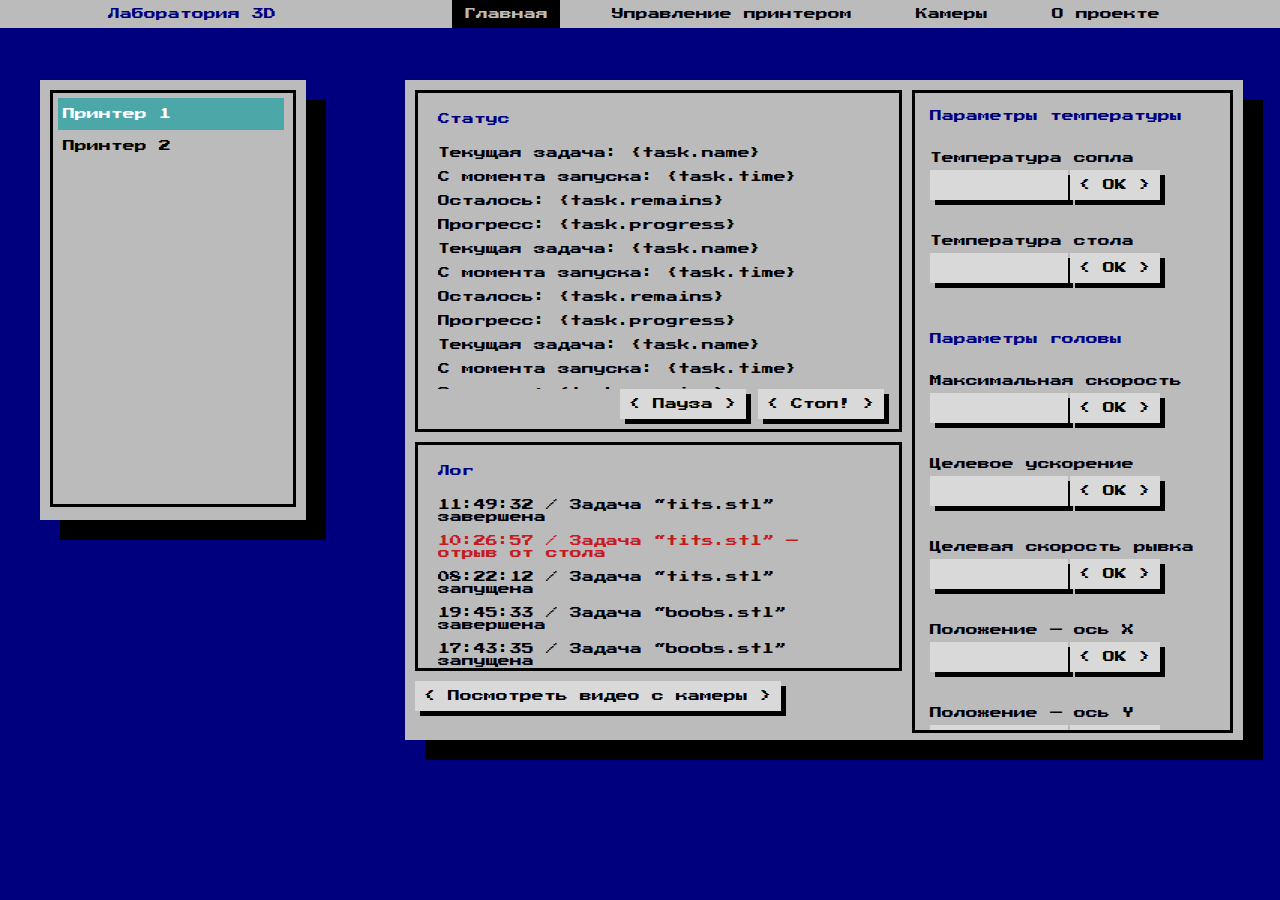
<file: index.html>
<!DOCTYPE html>
<html lang="en">
<head>
    <meta charset="UTF-8">
    <meta http-equiv="X-UA-Compatible" content="IE=edge">
    <meta name="viewport" content="width=device-width, initial-scale=1.0">
    <link rel="stylesheet" href="css/style.css">
    <link rel="preconnect" href="https://fonts.googleapis.com">
    <link rel="preconnect" href="https://fonts.gstatic.com" crossorigin>
    <link href="https://fonts.googleapis.com/css2?family=Press+Start+2P&display=swap" rel="stylesheet">
    <title>Document</title>
</head>
<body>
    <header class="nav">
        <h1 class="laptop">Лаборатория 3D</h1>
        <nav>
            <ul class="nav_list">
                <li><a href="index.html" class="nav_item nav_active"><span class="laptop">Главная</span><img src="icon/home-button.svg" alt="home button" class="mobile home"></a></li>
                <li><a href="control.html" class="nav_item"><span class="laptop">Управление принтером</span><img src="icon/settings.svg" alt="settings" class="mobile"></a></li>
                <li><a href="camera.html" class="nav_item"><span class="laptop">Камеры</span><img src="icon/photo-camera.svg" alt="photo camera" class="mobile"></a></li>
                <li><a href="about.html" class="nav_item"><span class="laptop">О проекте</span><img src="icon/alert-symbol.svg" alt="info" style="transform: rotate(180deg);" class="mobile info"></a></li>
            </ul>
        </nav>
    </header>
    <main class="main_window">
        <nav class="block nav_block">
            <div class="container main_nav_container">
                <ul class="main_nav_list laptop">
                    <li><a href="#" class="main_nav_item main_nav_active laptop">Принтер 1</a></li>
                    <li><a href="#" class="main_nav_item laptop">Принтер 2</a></li>                    
                </ul>
                <select class="mobile main_nav_mobile">
                    <option value="">Принтер 1</option>
                    <option value="">Принтер 2</option>
                </select>
            </div>
        </nav>
        <article class="block main_block">
            <div class="status_log_container">
                <div class="container status_container">
                    <h2>Статус</h2>
                    <div class="content_container status_content">
                        <p>Текущая задача: {task.name}</p>
                        <p>С момента запуска: {task.time}</p>
                        <p>Осталось: {task.remains}</p>
                        <p>Прогресс: {task.progress}</p>
                        <p>Текущая задача: {task.name}</p>
                        <p>С момента запуска: {task.time}</p>
                        <p>Осталось: {task.remains}</p>
                        <p>Прогресс: {task.progress}</p>
                        <p>Текущая задача: {task.name}</p>
                        <p>С момента запуска: {task.time}</p>
                        <p>Осталось: {task.remains}</p>
                        <p>Прогресс: {task.progress}</p>
                        <p>Текущая задача: {task.name}</p>
                        <p>С момента запуска: {task.time}</p>
                        <p>Осталось: {task.remains}</p>
                        <p>Прогресс: {task.progress}</p>
                    </div>
                    <div class="buttons_container">
                        <button class="field green">< Пауза ></button>
                        <button class="field red">< Стоп! ></button>
                    </div>
                </div>
                <div class="container log_container">
                    <h2>Лог</h2>
                    <div class="content_container log_content">
                        <p>11:49:32 / Задача “tits.stl” завершена</p>
                        <p class="log_warning">10:26:57 / Задача “tits.stl” — отрыв от стола</p>
                        <p>08:22:12 / Задача “tits.stl” запущена</p>
                        <p>19:45:33 / Задача “boobs.stl” завершена</p>
                        <p>17:43:35 / Задача “boobs.stl” запущена</p>
                        <p>11:49:32 / Задача “tits.stl” завершена</p>
                        <p class="log_warning">10:26:57 / Задача “tits.stl” — отрыв от стола</p>
                        <p>08:22:12 / Задача “tits.stl” запущена</p>
                        <p>19:45:33 / Задача “boobs.stl” завершена</p>
                        <p>17:43:35 / Задача “boobs.stl” запущена</p>
                        <p>11:49:32 / Задача “tits.stl” завершена</p>
                        <p class="log_warning">10:26:57 / Задача “tits.stl” — отрыв от стола</p>
                        <p>08:22:12 / Задача “tits.stl” запущена</p>
                        <p>19:45:33 / Задача “boobs.stl” завершена</p>
                        <p>17:43:35 / Задача “boobs.stl” запущена</p>
                    </div>
                </div>
                <a class="field camera_button" href="camera.html">< Посмотреть видео с камеры ></a>
            </div>
            <div class="container param_container">
                <div class="param_input_container">
                    <h3>Параметры температуры</h3>
                    <div class="input_container">
                        <p class="input_label">Температура сопла</p>
                        <input type="text" class="field param_input"><button class="field">< OK ></button>
                        <p class="input_label">Температура стола</p>
                        <input type="text" class="field param_input"><button class="field">< OK ></button>
                    </div>
                    <h3>Параметры головы</h3>
                    <div class="input_container">
                        <p class="input_label">Максимальная скорость</p>
                        <input type="text" class="field param_input"><button class="field">< OK ></button>
                        <p class="input_label">Целевое ускорение</p>
                        <input type="text" class="field param_input"><button class="field">< OK ></button>
                        <p class="input_label">Целевая скорость рывка</p>
                        <input type="text" class="field param_input"><button class="field">< OK ></button>
                        <p class="input_label">Положение — ось X</p>
                        <input type="text" class="field param_input"><button class="field">< OK ></button>
                        <p class="input_label">Положение — ось Y</p>
                        <input type="text" class="field param_input"><button class="field">< OK ></button>
                        <p class="input_label">Положение — ось Z</p>
                        <input type="text" class="field param_input"><button class="field">< OK ></button>
                    </div>
                    <h3>Параметры экструдера</h3>
                    <div class="input_container">
                        <p class="input_label">Максимальная скорость</p>
                        <input type="text" class="field param_input"><button class="field">< OK ></button>
                        <p class="input_label">Целевое ускорение</p>
                        <input type="text" class="field param_input"><button class="field">< OK ></button>
                        <p class="input_label">Целевая скорость рывка</p>
                        <input type="text" class="field param_input"><button class="field">< OK ></button>
                    </div>
                </div>
            </div>
        </article>
    </main>
</body>
</html>
</file>
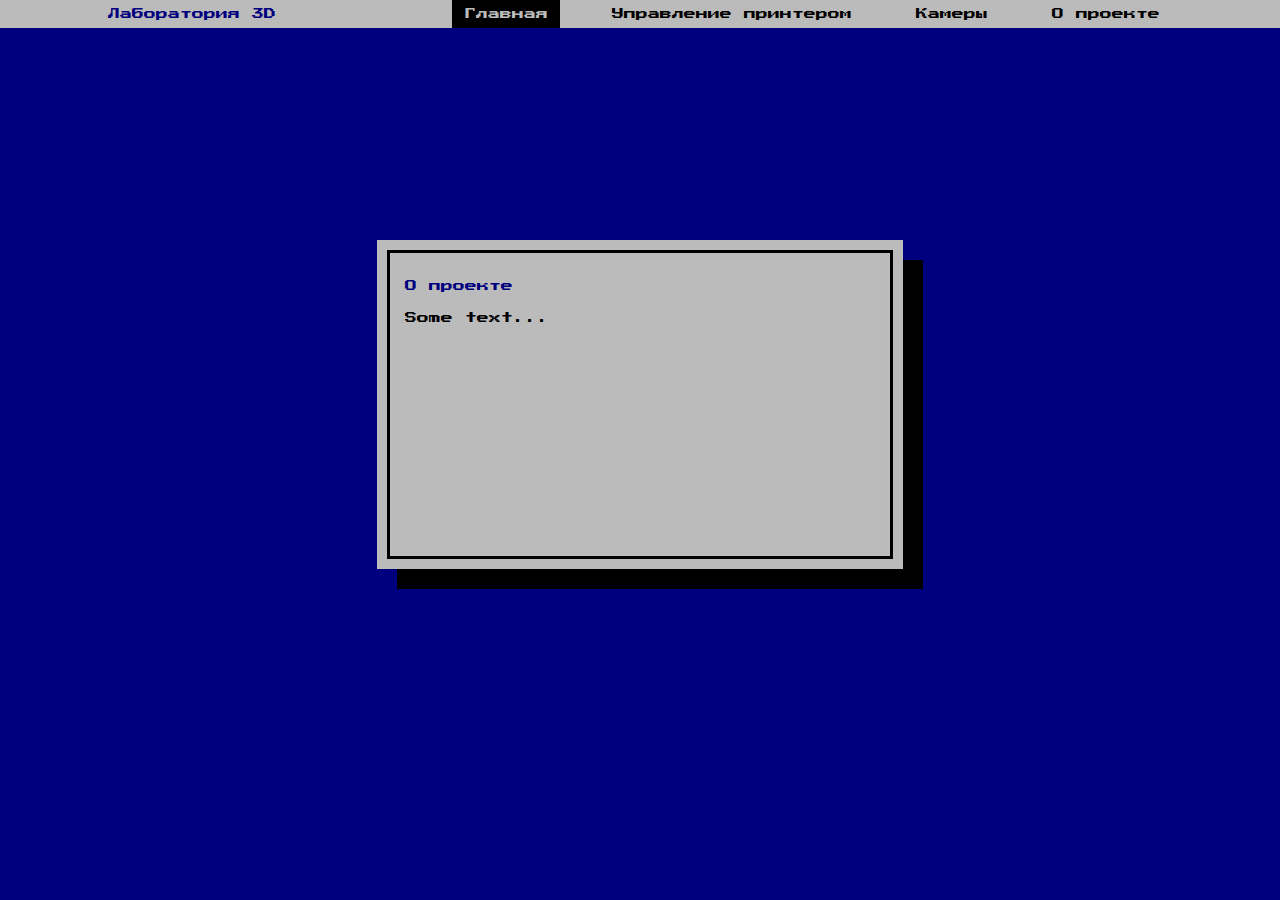
<file: about.html>
<!DOCTYPE html>
<html lang="en">
<head>
    <meta charset="UTF-8">
    <meta http-equiv="X-UA-Compatible" content="IE=edge">
    <meta name="viewport" content="width=device-width, initial-scale=1.0">
    <link rel="stylesheet" href="css/style.css">
    <link rel="preconnect" href="https://fonts.googleapis.com">
    <link rel="preconnect" href="https://fonts.gstatic.com" crossorigin>
    <link href="https://fonts.googleapis.com/css2?family=Press+Start+2P&display=swap" rel="stylesheet">
    <title>Document</title>
</head>
<body>
    <header class="nav">
        <h1 class="laptop">Лаборатория 3D</h1>
        <nav>
            <ul class="nav_list">
                <li><a href="index.html" class="nav_item nav_active"><span class="laptop">Главная</span><img src="icon/home-button.svg" alt="home button" class="mobile home"></a></li>
                <li><a href="control.html" class="nav_item"><span class="laptop">Управление принтером</span><img src="icon/settings.svg" alt="settings" class="mobile"></a></li>
                <li><a href="camera.html" class="nav_item"><span class="laptop">Камеры</span><img src="icon/photo-camera.svg" alt="photo camera" class="mobile"></a></li>
                <li><a href="about.html" class="nav_item"><span class="laptop">О проекте</span><img src="icon/alert-symbol.svg" alt="info" style="transform: rotate(180deg);" class="mobile info"></a></li>
            </ul>
        </nav>
    </header>
    <main class="main_window">
        <article class="block about">
            <div class="container about_container">
                <h3>О проекте</h3>
                <p>Some text...</p>
            </div>
        </article>
    </main>
</body>
</html>
</file>
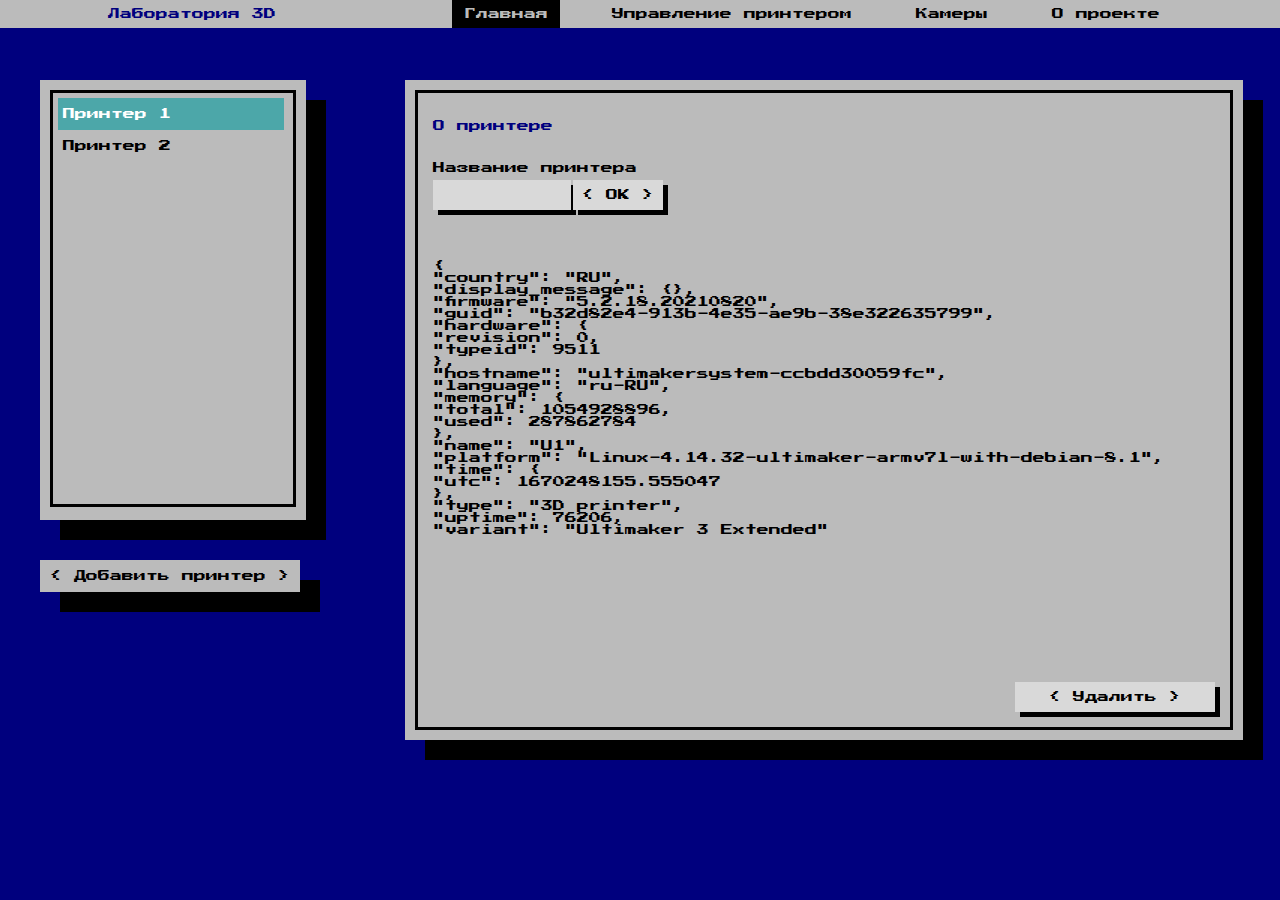
<file: control.html>
<!DOCTYPE html>
<html lang="en">
<head>
    <meta charset="UTF-8">
    <meta http-equiv="X-UA-Compatible" content="IE=edge">
    <meta name="viewport" content="width=device-width, initial-scale=1.0">
    <link rel="stylesheet" href="css/style.css">
    <link rel="preconnect" href="https://fonts.googleapis.com">
    <link rel="preconnect" href="https://fonts.gstatic.com" crossorigin>
    <link href="https://fonts.googleapis.com/css2?family=Press+Start+2P&display=swap" rel="stylesheet">
    <title>Document</title>
</head>
<body>
    <header class="nav">
        <h1 class="laptop">Лаборатория 3D</h1>
        <nav>
            <ul class="nav_list">
                <li><a href="index.html" class="nav_item nav_active"><span class="laptop">Главная</span><img src="icon/home-button.svg" alt="home button" class="mobile home"></a></li>
                <li><a href="control.html" class="nav_item"><span class="laptop">Управление принтером</span><img src="icon/settings.svg" alt="settings" class="mobile"></a></li>
                <li><a href="camera.html" class="nav_item"><span class="laptop">Камеры</span><img src="icon/photo-camera.svg" alt="photo camera" class="mobile"></a></li>
                <li><a href="about.html" class="nav_item"><span class="laptop">О проекте</span><img src="icon/alert-symbol.svg" alt="info" style="transform: rotate(180deg);" class="mobile info"></a></li>
            </ul>
        </nav>
    </header>
    <main class="main_window">
        <div>
            <nav class="block nav_block">
                <div class="container main_nav_container">
                    <ul class="main_nav_list laptop">
                        <li><a href="#" class="main_nav_item main_nav_active laptop">Принтер 1</a></li>
                        <li><a href="#" class="main_nav_item laptop">Принтер 2</a></li>                    
                    </ul>
                    <select class="mobile main_nav_mobile">
                        <option value="">Принтер 1</option>
                        <option value="">Принтер 2</option>
                    </select>
                </div>
            </nav>
            <a href="new_printer.html" class="block add_printer laptop">< Добавить принтер ></a>
        </div>
        <a href="new_printer.html" class="block add_printer mobile">< Добавить принтер ></a>
        <article class="block main_block control_block">
            <div class="container control_container">
                <h3>О принтере</h3>
                <div class="input_container">
                    <p class="input_label">Название принтера</p>
                    <input type="text" class="field param_input"><button class="field">< OK ></button>
                </div>
                <div class="printer_info">
                    {<br>
                        "country": "RU",<br>
                        "display_message": {},<br>
                        "firmware": "5.2.18.20210820",<br>
                        "guid": "b32d82e4-913b-4e35-ae9b-38e322635799",<br>
                        "hardware": {<br>
                           "revision": 0,<br>
                           "typeid": 9511 <br>
                        },<br>
                        "hostname": "ultimakersystem-ccbdd30059fc",<br>
                        "language": "ru-RU",<br>
                        "memory": {<br>
                           "total": 1054928896,<br>
                           "used": 287862784 <br>
                        },<br>
                        "name": "U1",<br>
                        "platform": "Linux-4.14.32-ultimaker-armv7l-with-debian-8.1",<br>
                        "time": {<br>
                           "utc": 1670248155.555047 <br>
                        },<br>
                        "type": "3D printer",<br>
                        "uptime": 76206,<br>
                        "variant": "Ultimaker 3 Extended"<br>
                </div>
                <button class="field control_button red">< Удалить ></button>
            </div>
        </article>
    </main>
</body>
</html>
</file>
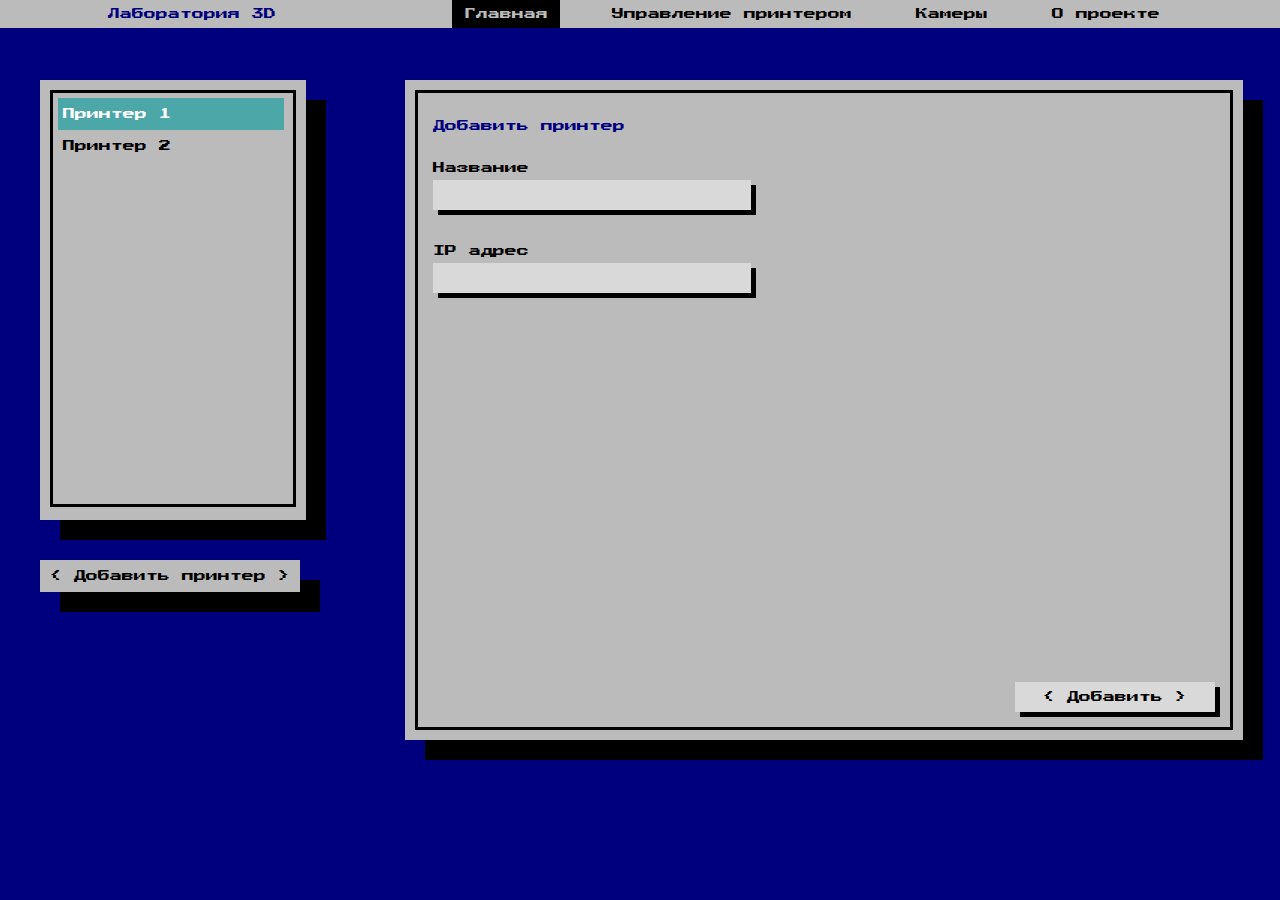
<file: new_printer.html>
<!DOCTYPE html>
<html lang="en">
<head>
    <meta charset="UTF-8">
    <meta http-equiv="X-UA-Compatible" content="IE=edge">
    <meta name="viewport" content="width=device-width, initial-scale=1.0">
    <link rel="stylesheet" href="css/style.css">
    <link rel="preconnect" href="https://fonts.googleapis.com">
    <link rel="preconnect" href="https://fonts.gstatic.com" crossorigin>
    <link href="https://fonts.googleapis.com/css2?family=Press+Start+2P&display=swap" rel="stylesheet">
    <title>Document</title>
</head>
<body>
    <header class="nav">
        <h1 class="laptop">Лаборатория 3D</h1>
        <nav>
            <ul class="nav_list">
                <li><a href="index.html" class="nav_item nav_active"><span class="laptop">Главная</span><img src="icon/home-button.svg" alt="home button" class="mobile home"></a></li>
                <li><a href="control.html" class="nav_item"><span class="laptop">Управление принтером</span><img src="icon/settings.svg" alt="settings" class="mobile"></a></li>
                <li><a href="camera.html" class="nav_item"><span class="laptop">Камеры</span><img src="icon/photo-camera.svg" alt="photo camera" class="mobile"></a></li>
                <li><a href="about.html" class="nav_item"><span class="laptop">О проекте</span><img src="icon/alert-symbol.svg" alt="info" style="transform: rotate(180deg);" class="mobile info"></a></li>
            </ul>
        </nav>
    </header>
    <main class="main_window">
        <div>
            <nav class="block nav_block">
                <div class="container main_nav_container">
                    <ul class="main_nav_list laptop">
                        <li><a href="#" class="main_nav_item main_nav_active laptop">Принтер 1</a></li>
                        <li><a href="#" class="main_nav_item laptop">Принтер 2</a></li>                    
                    </ul>
                    <select class="mobile main_nav_mobile">
                        <option value="">Принтер 1</option>
                        <option value="">Принтер 2</option>
                    </select>
                </div>
            </nav>
            <a href="new_printer.html" class="block add_printer laptop">< Добавить принтер ></a>
        </div>
        <a href="new_printer.html" class="block add_printer mobile">< Добавить принтер ></a>
        <article class="block main_block control_block">
            <div class="container new_printer_container">
                <div class="new_printer_form">
                    <h3>Добавить принтер</h3>
                    <div class="input_container">
                        <p class="input_label">Название</p>
                        <input type="text" class="field param_input form_input">
                        <p class="input_label">IP адрес</p>
                        <input type="text" class="field param_input form_input">
                    </div>
                </div>
                <button class="field control_button">< Добавить ></button>
            </div>
        </article>
    </main>
</body>
</html>
</file>
<file: css/style.css>
@media (min-height: 660px) and (min-width: 360px) {
    body {
        background-color: #00007E;
        font-family: 'Press Start 2P', cursive;
        font-size: 10px;
        margin: 0;
        color: black;
    }

    .main_nav_mobile {
        margin-left: 10px;
        background-color: #BBBBBB;
        border: none;
        font-family: 'Press Start 2P', cursive;
        font-size: 10px;
        color: black;
    }

    .main_nav_mobile option {
        font-family: 'Press Start 2P', cursive;
        font-size: 7px;
        color: black;
        font-weight:normal;
    }

    .main_nav_mobile:focus {
        border-color: #BBBBBB; 
        box-shadow: none;
        color: #222;
        outline: none;
    }

    .mobile {
        display: inline-block;
        height: 30px;
        width: auto;
    }

    .laptop {
        display: none;
    }
    
    .home {
        height: 40px;
    }

    .info {
        height: 40px;
    }
    
    ul {
        margin: 0;
        padding: 0;
        list-style-type: none;
    }
    
    a {
        outline: none;
        text-decoration: none;
        display: inline-block;
        color: black;
    }
    
    h1 {
        font-size: 10px;
        font-weight: normal;
        margin: 0;
        color: #00007E;
        padding: 8px 40px;
    }
    
    .nav {
        display: flex;
        background-color: #BBBBBB;
        position: fixed;
        width: 100%;
        bottom: 0px;
        justify-content: space-around;
    }
    
    .nav_list {
        display: flex;
        align-items: center;
    }
    
    .nav_item {
        margin: 0px 30px;
    }
    
    /*.nav_active {
        background-color: black;
        color: #BBBBBB;
    }*/
    
    .main_window {
        display: flex;
        flex-direction: column;
        padding-bottom: 70px;
        padding-right: 10px;
    }
    
    .container {
        border: 3px solid black;
        padding: 5px;
        overflow: auto;
    }
    
    .main_nav_container {
        width: 100%;
        border: none;
        padding: 0px;
    }
    
    .block {
        padding: 10px;
        box-shadow: 10px 10px black;
        background-color: #BBBBBB;
    }
    
    .nav_block {
        width: 100%;
        position: fixed;
        box-shadow: none;
        padding: 0px;
    }
    
    .main_nav_item {
        width: 94%;
        padding: 10px 5px;
        margin: 0px 20px;
        text-align: center;
        height: 100%;
    }

    .main_nav_list {
        display: flex;
    }
    
    .main_nav_item:hover {
        background-color: #4CA7A9;
        color: #FFFFFF;
    }
    
    .main_nav_active {
        background-color: #4CA7A9;
        color: #FFFFFF;
    }
    
    .status_log_container {
        width: 100%;
        margin-right: 10px;
        height: 500px;
    }
    
    .main_block {
        display: flex;
        width: 80%;
        height: 30%;
        align-self: center;
        justify-content: space-between;
        margin-top: 50px;
        flex-direction: column;
    }

    .control_block {
        margin-top: 20px;
    }
    
    .status_container {
        height: 61%;
        margin-bottom: 13px;
        display: flex;
        flex-direction: column;
    }
    
    .log_container {
        height: 34%;
    }
    
    .param_container {
        margin-top: 30px;
        width: auto;
        height: 98%;
    }
    
    .field {
        font-family: "";
        padding: 6px;
        background-color: #D9D9D9;
        border: none;
        font-family: 'Press Start 2P', cursive;
        font-size: 10px;
        color: black;
        box-shadow: 5px 5px black;
    }
    
    button:hover {
        background-color: #555555;
        color: #FFFFFF;
    }
    
    button:active {
        position: relative;
        box-shadow: none;
        top:5px;
        left: 5px;
    }
    
    button.green:hover {
        background-color: #66A15A;
        color: #FFFFFF;
    }
    
    button.red:hover {
        background-color: #AE4136;
        color: #FFFFFF;
    }
    
    .camera_button {
        display: none;
        margin-top: 10px;
    }
    
    a.camera_button:hover {
        background-color: #555555;
        color: #FFFFFF;
    }
    
    a.camera_button:active {
        position: relative;
        box-shadow: none;
        top: 5px;
        left: 5px;
    }
    
    h2 {
        font-size: 10px;
        font-weight: normal;
        margin-top: 15px;
        margin-left: 15px;
        color: #00007E;
    }
    
    .content_container {
        margin-left: 15px;
        overflow: auto;
    }
    
    .status_content {
        width: 90%;
        height: 410px;
    }
    
    .log_content {
        width: 90%;
        height: 80%;
    }
    
    .buttons_container {
        display: flex;
        justify-content: space-between;
        margin-bottom: 5px;
        margin-right: 10px;
    }
    
    .log_warning {
        color: #C31D1D;
    }
    
    .param_input_container {
        margin-left: 10px;
    }
    
    h3 {
        font-size: 10px;
        font-weight: normal;
        color: #00007E;
        margin-bottom: 20px;
    }
    
    .input_label {
        margin: 30px 0 6px 0;
    }
    
    .input_container {
        margin-bottom: 45px;
    }
    
    .param_input {
        width: 60%;
        margin-right: 5px;
    }
    
    .add_printer {
        border: none;
        margin-top: 46px;
        font-family: 'Press Start 2P', cursive;
        font-size: 10px;
        color: black;
        align-self: center;
        height: auto;
    }
    
    button.block:hover {
        top: 10px;
        left: 10px;
    }
    
    .control_container {
        width: 89%;
        display: flex;
        flex-direction: column;
        justify-content: space-between;
        padding: 15px;
    }
    
    .control_container h3 {
        margin-bottom: 0px;
    }
    
    .control_input {
        margin-left: 10px;
    }
    
    .printer_info {
        width: 100%;
        height: 70%;
        overflow: auto;
    }
    
    .control_button {
        width: 150px;
        align-self: center;
        margin-top: 10px;
    }
    
    .new_printer_container {
        width: 89%;
        padding: 15px;
        display: flex;
        flex-direction: column;
        justify-content: space-between;
    }
    
    .form_input {
        width: 240px;
    }
    
    a.add_printer:hover {
        background-color: #555555;
        color: #FFFFFF;
    }
    
    a.add_printer:active {
        position: relative;
        box-shadow: none;
        top: 10px;
        left: 10px;
    }
    
    img {
        width: 100%;
        height: auto;
    }
    
    .camera {
        width: 98%;
        padding: 0;
    }

    .camera_block {
        margin-top: 100px;
    }
    
    .about {
        position: relative;
        top: 100px;
        width: auto;
        align-self: center;
    }
    
    .about_container {
        width: 250px;
        height: 273px;
        padding: 15px;
    }

    @media (min-height: 768px) {

        .about {
            position: relative;
            top: 160px;
        }

        @media (min-height: 1024px) {

            .about {
                position: relative;
                top: 300px;
            }
        }
    }
}

@media (min-height: 670px) and (min-width: 768px) {
    body {
        background-color: #00007E;
        font-family: 'Press Start 2P', cursive;
        font-size: 10px;
        margin: 0;
        color: black;
    }

    .mobile {
        display: inline-block;
        height: 30px;
        width: auto;
    }

    .laptop {
        display: none;
    }

    .home {
        height: 40px;
    }

    .info {
        height: 40px;
    }
    
    ul {
        margin: 0;
        padding: 0;
        list-style-type: none;
    }
    
    a {
        outline: none;
        text-decoration: none;
        display: inline-block;
        color: black;
    }
    
    h1 {
        font-size: 10px;
        font-weight: normal;
        margin: 0;
        color: #00007E;
        padding: 8px 40px;
    }
    
    .nav {
        display: flex;
        background-color: #BBBBBB;
        position: fixed;
        width: 100%;
        bottom: 0px;
        justify-content: space-around;
    }
    
    .nav_list {
        display: flex;
        align-items: center;
    }
    
    .nav_item {
        margin: 0px 40px;
    }
    
    /*.nav_active {
        background-color: black;
        color: #BBBBBB;
    }*/
    
    .main_window {
        display: flex;
        flex-direction: column;
    }
    
    .container {
        border: 3px solid black;
        padding: 5px;
        overflow: auto;
    }
    
    .main_nav_container {
        width: 100%;
        border: none;
        padding: 0px;
    }
    
    .block {
        padding: 10px;
        box-shadow: 10px 10px black;
        background-color: #BBBBBB;
    }
    
    .nav_block {
        width: 100%;
        position: fixed;
        box-shadow: none;
        padding: 0px;
    }
    
    .main_nav_item {
        width: 94%;
        padding: 10px 5px;
        margin: 0px 20px;
        text-align: center;
    }

    .main_nav_list {
        display: flex;
    }
    
    .main_nav_item:hover {
        background-color: #4CA7A9;
        color: #FFFFFF;
    }
    
    .main_nav_active {
        background-color: #4CA7A9;
        color: #FFFFFF;
    }
    
    .status_log_container {
        width: 63%;
        margin-right: 10px;
        height: 97%;
    }
    
    .main_block {
        display: flex;
        width: 88%;
        height: 480px;
        align-self: center;
        justify-content: space-between;
        margin-top: 80px;
        flex-direction: row;
    }

    .control_block {
        margin-top: 20px;
    }
    
    .status_container {
        height: 61%;
        margin-bottom: 13px;
        display: flex;
        flex-direction: column;
    }
    
    .log_container {
        height: 34%;
    }
    
    .param_container {
        width: 323px;
        height: 98%;
        margin-top: 0px;
    }
    
    .field {
        font-family: "";
        padding: 6px;
        background-color: #D9D9D9;
        border: none;
        font-family: 'Press Start 2P', cursive;
        font-size: 10px;
        color: black;
        box-shadow: 5px 5px black;
    }
    
    button:hover {
        background-color: #555555;
        color: #FFFFFF;
    }
    
    button:active {
        position: relative;
        box-shadow: none;
        top:5px;
        left: 5px;
    }
    
    button.green:hover {
        background-color: #66A15A;
        color: #FFFFFF;
    }
    
    button.red:hover {
        background-color: #AE4136;
        color: #FFFFFF;
    }
    
    .camera_button {
        display: none;
        margin-top: 10px;
    }
    
    a.camera_button:hover {
        background-color: #555555;
        color: #FFFFFF;
    }
    
    a.camera_button:active {
        position: relative;
        box-shadow: none;
        top: 5px;
        left: 5px;
    }
    
    h2 {
        font-size: 10px;
        font-weight: normal;
        margin-top: 15px;
        margin-left: 15px;
        color: #00007E;
    }
    
    .content_container {
        margin-left: 15px;
        overflow: auto;
    }
    
    .status_content {
        width: 90%;
        height: 410px;
    }
    
    .log_content {
        width: 90%;
        height: 80%;
    }
    
    .buttons_container {
        align-self: flex-end;
        margin-bottom: 5px;
        margin-right: 10px;
        display: inline-block;
    }
    
    .log_warning {
        color: #C31D1D;
    }
    
    .param_input_container {
        margin-left: 10px;
    }
    
    h3 {
        font-size: 10px;
        font-weight: normal;
        color: #00007E;
        margin-bottom: 20px;
    }
    
    .input_label {
        margin: 30px 0 6px 0;
    }
    
    .input_container {
        margin-bottom: 45px;
    }
    
    .param_input {
        width: 230px;
        margin-bottom: 5px;
    }
    
    .add_printer {
        border: none;
        margin-top: 46px;
        font-family: 'Press Start 2P', cursive;
        font-size: 10px;
        color: black;
        align-self: center;
        height: auto;
    }
    
    button.block:hover {
        top: 10px;
        left: 10px;
    }
    
    .control_container {
        width: 100%;
        display: flex;
        flex-direction: column;
        justify-content: space-between;
        padding: 15px;
    }
    
    .control_input {
        margin-left: 10px;
    }
    
    .printer_info {
        width: 100%;
        height: 70%;
        overflow: auto;
    }
    
    .control_button {
        width: 200px;
        align-self: flex-end;
    }
    
    .new_printer_container {
        width: 100%;
        padding: 15px;
        display: flex;
        flex-direction: column;
        justify-content: space-between;
    }
    
    .form_input {
        width: 300px;
    }
    
    a.add_printer:hover {
        background-color: #555555;
        color: #FFFFFF;
    }
    
    a.add_printer:active {
        position: relative;
        box-shadow: none;
        top: 10px;
        left: 10px;
    }
    
    img {
        width: 100%;
        height: auto;
    }
    
    .camera {
        width: 100%;
        padding: 0;
    }
    
    .about {
        position: relative;
        top: 100px;
        width: 50%;
        align-self: center;
    }
    
    .about_container {
        width: 91%;
        height: 273px;
        padding: 15px;
    }

    @media (min-height: 768px) {
        .main_block {
            display: flex;
            width: 88%;
            height: 580px;
            justify-content: space-between;
        }

        .about {
            position: relative;
            top: 160px;
        }

        @media (min-height: 1024px) {
            .main_block {
                display: flex;
                width: 88%;
                height: 840px;
                justify-content: space-between;
            }

            .status_container {
                height: 63%;
                margin-bottom: 10px;
                display: flex;
                flex-direction: column;
            }
            
            .log_container {
                height: 34%;
            }
            
            .param_container {
                width: 323px;
                height: 98%;
            }

            .status_log_container {
                width: 63%;
                margin-right: 10px;
                height: 98%;
            }

            .about {
                position: relative;
                top: 300px;
            }
        }
    }
}

@media (min-height: 670px) and (min-width: 992px) {
    body {
        background-color: #00007E;
        font-family: 'Press Start 2P', cursive;
        font-size: 10px;
        margin: 0;
        color: black;
    }

    .mobile {
        display: none;
    }

    .laptop {
        display: inline-block;
    }

    .main_nav_list {
        display: list-item;
    }
    
    ul {
        margin: 0;
        padding: 0;
        list-style-type: none;
    }
    
    a {
        outline: none;
        text-decoration: none;
        display: inline-block;
        color: black;
    }
    
    h1 {
        font-size: 10px;
        font-weight: normal;
        margin: 0;
        color: #00007E;
        padding: 8px 40px;
    }
    
    .nav {
        display: flex;
        background-color: #BBBBBB;
        position: fixed;
        width: 100%;
        top: 0px;
        bottom: auto;
        justify-content: space-around;
    }
    
    .nav_list {
        display: flex;
    }
    
    .nav_item {
        margin: 0px;
        margin-right: 40px;
        padding: 8px 12px;
    }
    
    .nav_active {
        background-color: black;
        color: #BBBBBB;
    }
    
    .main_window {
        width: 94%;
        padding: 80px 40px 60px 40px;
        display: flex;
        justify-content: space-between;
        flex-direction: row;
    }
    
    .container {
        border: 3px solid black;
        padding: 5px;
        overflow: auto;
    }
    
    .main_nav_container {
        width: 230px;
        height: 401px;
    }
    
    .block {
        padding: 10px;
        box-shadow: 20px 20px black;
        background-color: #BBBBBB;
    }
    
    .nav_block {
        width: auto;
        height: 420px;
        position: static;
    }
    
    .main_nav_item {
        width: 94%;
        padding: 10px 5px;
        margin: 0px;
        text-align: start;
    }
    
    .main_nav_item:hover {
        background-color: #4CA7A9;
        color: #FFFFFF;
    }
    
    .main_nav_active {
        background-color: #4CA7A9;
        color: #FFFFFF;
    }
    
    .status_log_container {
        width: 63%;
        margin-right: 10px;
        height: 98%;
    }
    
    .main_block {
        display: flex;
        width: 68%;
        height: 540px;
        justify-content: space-between;
        margin-top: 0px;
    }
    
    .status_container {
        height: 52%;
        margin-bottom: 10px;
        display: flex;
        flex-direction: column;
    }
    
    .log_container {
        height: 34%;
    }
    
    .param_container {
        width: 323px;
        height: 98%;
    }
    
    .field {
        font-family: "";
        padding: 9px;
        background-color: #D9D9D9;
        border: none;
        font-family: 'Press Start 2P', cursive;
        font-size: 10px;
        color: black;
        box-shadow: 5px 5px black;
    }
    
    button:hover {
        background-color: #555555;
        color: #FFFFFF;
    }
    
    button:active {
        position: relative;
        box-shadow: none;
        top:5px;
        left: 5px;
    }
    
    button.green:hover {
        background-color: #66A15A;
        color: #FFFFFF;
    }
    
    button.red:hover {
        background-color: #AE4136;
        color: #FFFFFF;
    }
    
    .camera_button {
        display: inline-block;
        margin-top: 10px;
    }
    
    a.camera_button:hover {
        background-color: #555555;
        color: #FFFFFF;
    }
    
    a.camera_button:active {
        position: relative;
        box-shadow: none;
        top: 5px;
        left: 5px;
    }
    
    h2 {
        font-size: 10px;
        font-weight: normal;
        margin-top: 15px;
        margin-left: 15px;
        color: #00007E;
    }
    
    .content_container {
        margin-left: 15px;
        overflow: auto;
    }
    
    .status_content {
        width: 90%;
        height: 410px;
    }
    
    .log_content {
        width: 90%;
        height: 80%;
    }
    
    .buttons_container {
        align-self: flex-end;
        margin-bottom: 5px;
        margin-right: 10px;
    }
    
    .log_warning {
        color: #C31D1D;
    }
    
    .param_input_container {
        margin-left: 10px;
    }
    
    h3 {
        font-size: 10px;
        font-weight: normal;
        color: #00007E;
        margin-bottom: 20px;
    }
    
    .input_label {
        margin: 30px 0 6px 0;
    }
    
    .input_container {
        margin-bottom: 45px;
    }
    
    .param_input {
        width: 190px;
        margin-bottom: 5px;
    }
    
    .add_printer {
        border: none;
        margin-top: 40px;
        font-family: 'Press Start 2P', cursive;
        font-size: 10px;
        color: black;
        padding: 10px 30px;
    }
    
    button.block:hover {
        top: 10px;
        left: 10px;
    }
    
    .control_container {
        width: 100%;
        display: flex;
        flex-direction: column;
        justify-content: space-between;
        padding: 15px;
    }
    
    .control_input {
        margin-left: 10px;
    }
    
    .printer_info {
        width: 100%;
        height: 70%;
        overflow: auto;
    }
    
    .control_button {
        width: 200px;
        align-self: flex-end;
    }
    
    .new_printer_container {
        width: 100%;
        padding: 15px;
        display: flex;
        flex-direction: column;
        justify-content: space-between;
    }
    
    .form_input {
        width: 300px;
    }
    
    a.add_printer:hover {
        background-color: #555555;
        color: #FFFFFF;
    }
    
    a.add_printer:active {
        position: relative;
        box-shadow: none;
        top: 10px;
        left: 10px;
    }
    
    img {
        width: auto;
        height: auto;
    }
    
    .camera {
        width: 100%;
        padding: 0;
    }
    
    .about {
        position: relative;
        top: 100px;
        left: 22%;
        width: auto;
    }
    
    .about_container {
        width: 470px;
        height: 273px;
        padding: 15px;
    }

    @media (min-height: 768px) {
        .main_block {
            display: flex;
            width: 68%;
            height: 640px;
            justify-content: space-between;
        }

        .about {
            position: relative;
            top: 160px;
        }

        @media (min-height: 1024px) {
            .main_block {
                display: flex;
                width: 68%;
                height: 884px;
                justify-content: space-between;
            }

            .status_container {
                height: 58%;
                margin-bottom: 10px;
                display: flex;
                flex-direction: column;
            }
            
            .log_container {
                height: 34%;
            }
            
            .param_container {
                width: 323px;
                height: 98%;
            }

            .status_log_container {
                width: 63%;
                margin-right: 10px;
                height: 98%;
            }

            .about {
                position: relative;
                top: 300px;
            }
        }
    }
}

@media (min-height: 670px) and (min-width: 1200px) {
    body {
        background-color: #00007E;
        font-family: 'Press Start 2P', cursive;
        font-size: 12px;
        margin: 0;
        color: black;
    }
    
    ul {
        margin: 0;
        padding: 0;
        list-style-type: none;
    }
    
    a {
        outline: none;
        text-decoration: none;
        display: inline-block;
        color: black;
    }
    
    h1 {
        font-size: 12px;
        font-weight: normal;
        margin: 0;
        color: #00007E;
        padding: 8px 40px;
    }
    
    .nav {
        display: flex;
        background-color: #BBBBBB;
        position: fixed;
        width: 100%;
    }
    
    .nav_list {
        display: flex;
    }
    
    .nav_item {
        margin-right: 40px;
        padding: 8px 12px;
    }
    
    .nav_active {
        background-color: black;
        color: #BBBBBB;
    }
    
    .main_window {
        width: 94%;
        padding: 80px 40px 60px 40px;
        display: flex;
        justify-content: space-between;
    }
    
    .container {
        border: 3px solid black;
        padding: 5px;
        overflow: auto;
    }
    
    .main_nav_container {
        width: 230px;
        height: 401px;
    }
    
    .block {
        padding: 10px;
        box-shadow: 20px 20px black;
        background-color: #BBBBBB;
    }
    
    .nav_block {
        height: 420px
    }
    
    .main_nav_item {
        width: 94%;
        padding: 10px 5px;
        margin: 0px;
    }
    
    .main_nav_item:hover {
        background-color: #4CA7A9;
        color: #FFFFFF;
    }
    
    .main_nav_active {
        background-color: #4CA7A9;
        color: #FFFFFF;
    }
    
    .status_log_container {
        width: 63%;
        margin-right: 10px;
        height: 98%;
    }
    
    .main_block {
        display: flex;
        width: 68%;
        height: 540px;
        justify-content: space-between;
    }
    
    .status_container {
        height: 52%;
        margin-bottom: 10px;
        display: flex;
        flex-direction: column;
    }
    
    .log_container {
        height: 34%;
    }
    
    .param_container {
        width: 323px;
        height: 98%;
    }
    
    .field {
        font-family: "";
        padding: 9px;
        background-color: #D9D9D9;
        border: none;
        font-family: 'Press Start 2P', cursive;
        font-size: 12px;
        color: black;
        box-shadow: 5px 5px black;
    }
    
    button:hover {
        background-color: #555555;
        color: #FFFFFF;
    }
    
    button:active {
        position: relative;
        box-shadow: none;
        top:5px;
        left: 5px;
    }
    
    button.green:hover {
        background-color: #66A15A;
        color: #FFFFFF;
    }
    
    button.red:hover {
        background-color: #AE4136;
        color: #FFFFFF;
    }
    
    .camera_button {
        margin-top: 10px;
    }
    
    a.camera_button:hover {
        background-color: #555555;
        color: #FFFFFF;
    }
    
    a.camera_button:active {
        position: relative;
        box-shadow: none;
        top: 5px;
        left: 5px;
    }
    
    h2 {
        font-size: 12px;
        font-weight: normal;
        margin-top: 15px;
        margin-left: 15px;
        color: #00007E;
    }
    
    .content_container {
        margin-left: 15px;
        overflow: auto;
    }
    
    .status_content {
        width: 90%;
        height: 410px;
    }
    
    .log_content {
        width: 90%;
        height: 250px;
    }
    
    .buttons_container {
        align-self: flex-end;
        margin-bottom: 5px;
        margin-right: 10px;
    }
    
    .log_warning {
        color: #C31D1D;
    }
    
    .param_input_container {
        margin-left: 10px;
    }
    
    h3 {
        font-size: 12px;
        font-weight: normal;
        color: #00007E;
        margin-bottom: 20px;
    }
    
    .input_label {
        margin: 30px 0 6px 0;
    }
    
    .input_container {
        margin-bottom: 45px;
    }
    
    .param_input {
        width: 120px;
        margin-right: 2px;
    }
    
    .add_printer {
        border: none;
        margin-top: 40px;
        font-family: 'Press Start 2P', cursive;
        font-size: 12px;
        color: black;
    }
    
    button.block:hover {
        top: 10px;
        left: 10px;
    }
    
    .control_container {
        width: 100%;
        display: flex;
        flex-direction: column;
        justify-content: space-between;
        padding: 15px;
    }
    
    .control_input {
        margin-left: 10px;
    }
    
    .printer_info {
        width: 100%;
        height: 70%;
        overflow: auto;
    }
    
    .control_button {
        width: 200px;
        align-self: flex-end;
    }
    
    .new_printer_container {
        width: 100%;
        padding: 15px;
        display: flex;
        flex-direction: column;
        justify-content: space-between;
    }
    
    .form_input {
        width: 300px;
    }
    
    a.add_printer:hover {
        background-color: #555555;
        color: #FFFFFF;
    }
    
    a.add_printer:active {
        position: relative;
        box-shadow: none;
        top: 10px;
        left: 10px;
    }
    
    img {
        width: auto;
        height: auto;
    }
    
    .camera {
        width: 100%;
        padding: 0;
    }
    
    .about {
        position: relative;
        top: 100px;
        left: 28%;
    }
    
    .about_container {
        width: 470px;
        height: 273px;
        padding: 15px;
    }

    @media (min-height: 768px) {
        .main_block {
            display: flex;
            width: 68%;
            height: 640px;
            justify-content: space-between;
        }

        .about {
            position: relative;
            top: 160px;
        }

        @media (min-height: 1024px) {
            .main_block {
                display: flex;
                width: 68%;
                height: 884px;
                justify-content: space-between;
            }

            .status_container {
                height: 58%;
                margin-bottom: 10px;
                display: flex;
                flex-direction: column;
            }
            
            .log_container {
                height: 34%;
            }
            
            .param_container {
                width: 323px;
                height: 98%;
            }

            .status_log_container {
                width: 63%;
                margin-right: 10px;
                height: 98%;
            }

            .about {
                position: relative;
                top: 300px;
            }
        }
    }
}

@media (min-height: 670px) and (min-width: 1440px) {
    body {
        background-color: #00007E;
        font-family: 'Press Start 2P', cursive;
        font-size: 14px;
        margin: 0;
        color: black;
    }
    
    ul {
        margin: 0;
        padding: 0;
        list-style-type: none;
    }
    
    a {
        outline: none;
        text-decoration: none;
        display: inline-block;
        color: black;
    }
    
    h1 {
        font-size: 14px;
        font-weight: normal;
        margin: 0;
        color: #00007E;
        padding: 8px 40px;
    }
    
    .nav {
        display: flex;
        background-color: #BBBBBB;
        position: fixed;
        width: 100%;
    }
    
    .nav_list {
        display: flex;
    }
    
    .nav_item {
        margin-right: 40px;
        padding: 8px 12px;
    }
    
    .nav_active {
        background-color: black;
        color: #BBBBBB;
    }
    
    .main_window {
        width: 94%;
        padding: 80px 40px 60px 40px;
        display: flex;
        justify-content: space-between;
    }
    
    .container {
        border: 3px solid black;
        padding: 5px;
        overflow: auto;
    }
    
    .main_nav_container {
        width: 330px;
        height: 401px;
    }
    
    .block {
        padding: 10px;
        box-shadow: 20px 20px black;
        background-color: #BBBBBB;
    }
    
    .nav_block {
        height: 420px
    }
    
    .main_nav_item {
        width: 94%;
        padding: 10px 10px;
        margin: 0px;
    }
    
    .main_nav_item:hover {
        background-color: #4CA7A9;
        color: #FFFFFF;
    }
    
    .main_nav_active {
        background-color: #4CA7A9;
        color: #FFFFFF;
    }
    
    .status_log_container {
        width: 63%;
        margin-right: 10px;
        height: 98%;
    }
    
    .main_block {
        display: flex;
        width: 68%;
        height: 540px;
        justify-content: space-between;
    }
    
    .status_container {
        height: 52%;
        margin-bottom: 10px;
        display: flex;
        flex-direction: column;
    }
    
    .log_container {
        height: 34%;
    }
    
    .param_container {
        width: 323px;
        height: 98%;
    }
    
    .field {
        font-family: "";
        padding: 9px;
        background-color: #D9D9D9;
        border: none;
        font-family: 'Press Start 2P', cursive;
        font-size: 14px;
        color: black;
        box-shadow: 5px 5px black;
    }
    
    button:hover {
        background-color: #555555;
        color: #FFFFFF;
    }
    
    button:active {
        position: relative;
        box-shadow: none;
        top:5px;
        left: 5px;
    }
    
    button.green:hover {
        background-color: #66A15A;
        color: #FFFFFF;
    }
    
    button.red:hover {
        background-color: #AE4136;
        color: #FFFFFF;
    }
    
    .camera_button {
        margin-top: 10px;
    }
    
    a.camera_button:hover {
        background-color: #555555;
        color: #FFFFFF;
    }
    
    a.camera_button:active {
        position: relative;
        box-shadow: none;
        top: 5px;
        left: 5px;
    }
    
    h2 {
        font-size: 14px;
        font-weight: normal;
        margin-top: 15px;
        margin-left: 15px;
        color: #00007E;
    }
    
    .content_container {
        margin-left: 15px;
        overflow: auto;
    }
    
    .status_content {
        width: 90%;
        height: 410px;
    }
    
    .log_content {
        width: 90%;
        height: 250px;
    }
    
    .buttons_container {
        align-self: flex-end;
        margin-bottom: 5px;
        margin-right: 10px;
    }
    
    .log_warning {
        color: #C31D1D;
    }
    
    .param_input_container {
        margin-left: 10px;
    }
    
    h3 {
        font-size: 14px;
        font-weight: normal;
        color: #00007E;
        margin-bottom: 20px;
    }
    
    .input_label {
        margin: 30px 0 6px 0;
    }
    
    .input_container {
        margin-bottom: 45px;
    }
    
    .param_input {
        width: 170px;
        margin-right: 2px;
    }
    
    .add_printer {
        border: none;
        margin-top: 40px;
        font-family: 'Press Start 2P', cursive;
        font-size: 14px;
        color: black;
        padding: 10px 42px;
    }
    
    button.block:hover {
        top: 10px;
        left: 10px;
    }
    
    .control_container {
        width: 100%;
        display: flex;
        flex-direction: column;
        justify-content: space-between;
        padding: 15px;
    }
    
    .control_input {
        margin-left: 10px;
    }
    
    .printer_info {
        width: 100%;
        height: 70%;
        overflow: auto;
    }
    
    .control_button {
        width: 200px;
        align-self: flex-end;
    }
    
    .new_printer_container {
        width: 100%;
        padding: 15px;
        display: flex;
        flex-direction: column;
        justify-content: space-between;
    }
    
    .form_input {
        width: 300px;
    }
    
    a.add_printer:hover {
        background-color: #555555;
        color: #FFFFFF;
    }
    
    a.add_printer:active {
        position: relative;
        box-shadow: none;
        top: 10px;
        left: 10px;
    }
    
    img {
        width: auto;
        height: auto;
    }
    
    .camera {
        width: 100%;
        padding: 0;
    }
    
    .about {
        position: relative;
        top: 100px;
        left: 32%;
    }
    
    .about_container {
        width: 470px;
        height: 273px;
        padding: 15px;
    }

    @media (min-width: 2000px) {
        .about {
            left: 37%;
        }
    }

    @media (min-height: 768px) {
        .main_block {
            display: flex;
            width: 68%;
            height: 640px;
            justify-content: space-between;
        }

        .about {
            position: relative;
            top: 160px;
        }

        @media (min-height: 1024px) {
            .main_block {
                display: flex;
                width: 68%;
                height: 884px;
                justify-content: space-between;
            }

            .status_container {
                height: 58%;
                margin-bottom: 10px;
                display: flex;
                flex-direction: column;
            }
            
            .log_container {
                height: 34%;
            }
            
            .param_container {
                width: 323px;
                height: 98%;
            }

            .status_log_container {
                width: 63%;
                margin-right: 10px;
                height: 98%;
            }

            .about {
                position: relative;
                top: 300px;
            }
        }
    }
}
</file>
